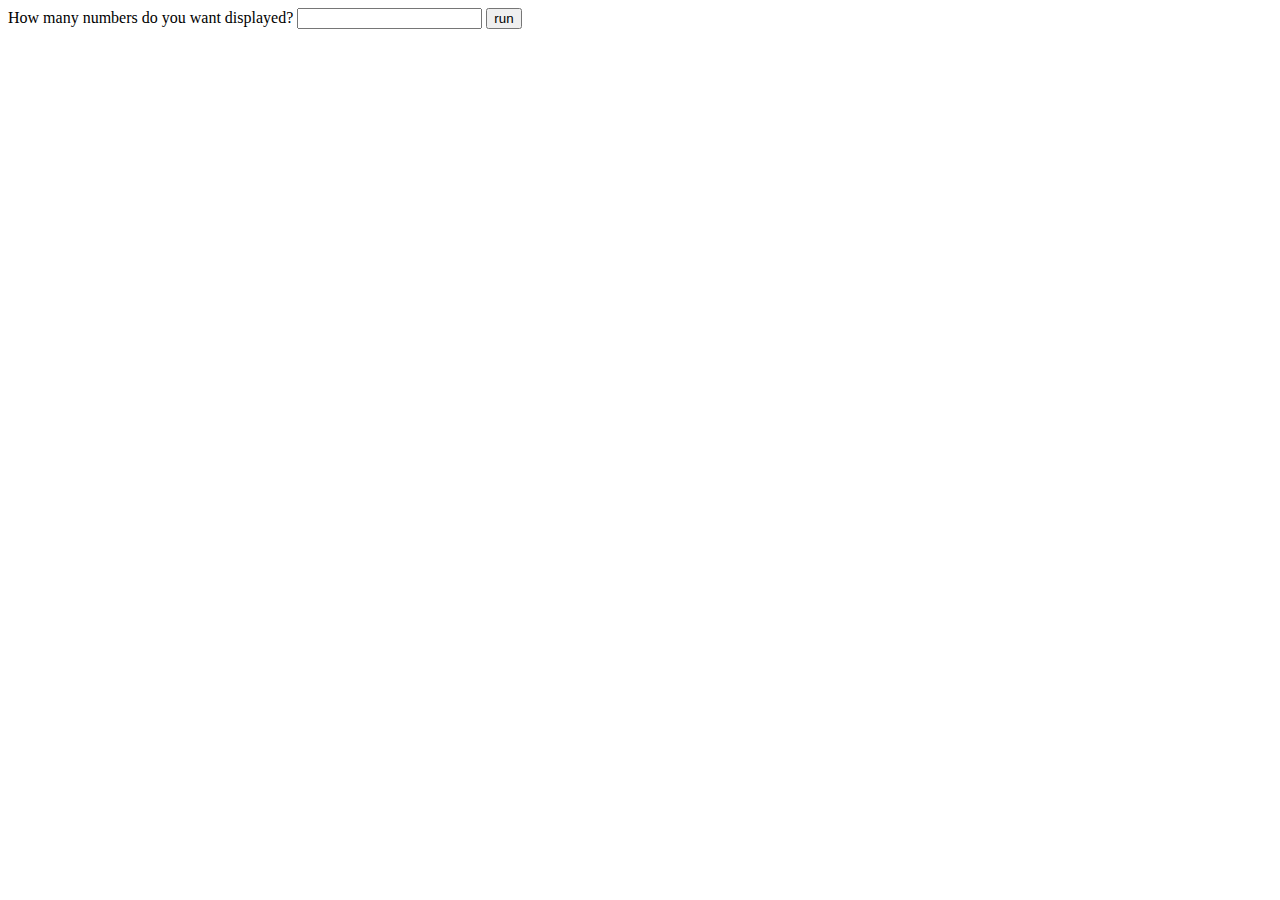
<file: Complex Functions Sequences/index.html>
<!DOCTYPE html>
<html>
  <head>
    <meta charset="utf-8">
    <title>Complex Funtion Sequences</title>
    <script src="app.js" charset="utf-8"></script>
  </head>
  <body>
      <label for="numbers">How many numbers do you want displayed?</label>
      <input type="text" name="numbers" value="" id="amount">
      <button type="button" name="button"onclick=run()>run</button>
      <p id="output"></p>
  </body>
</html>
</file>
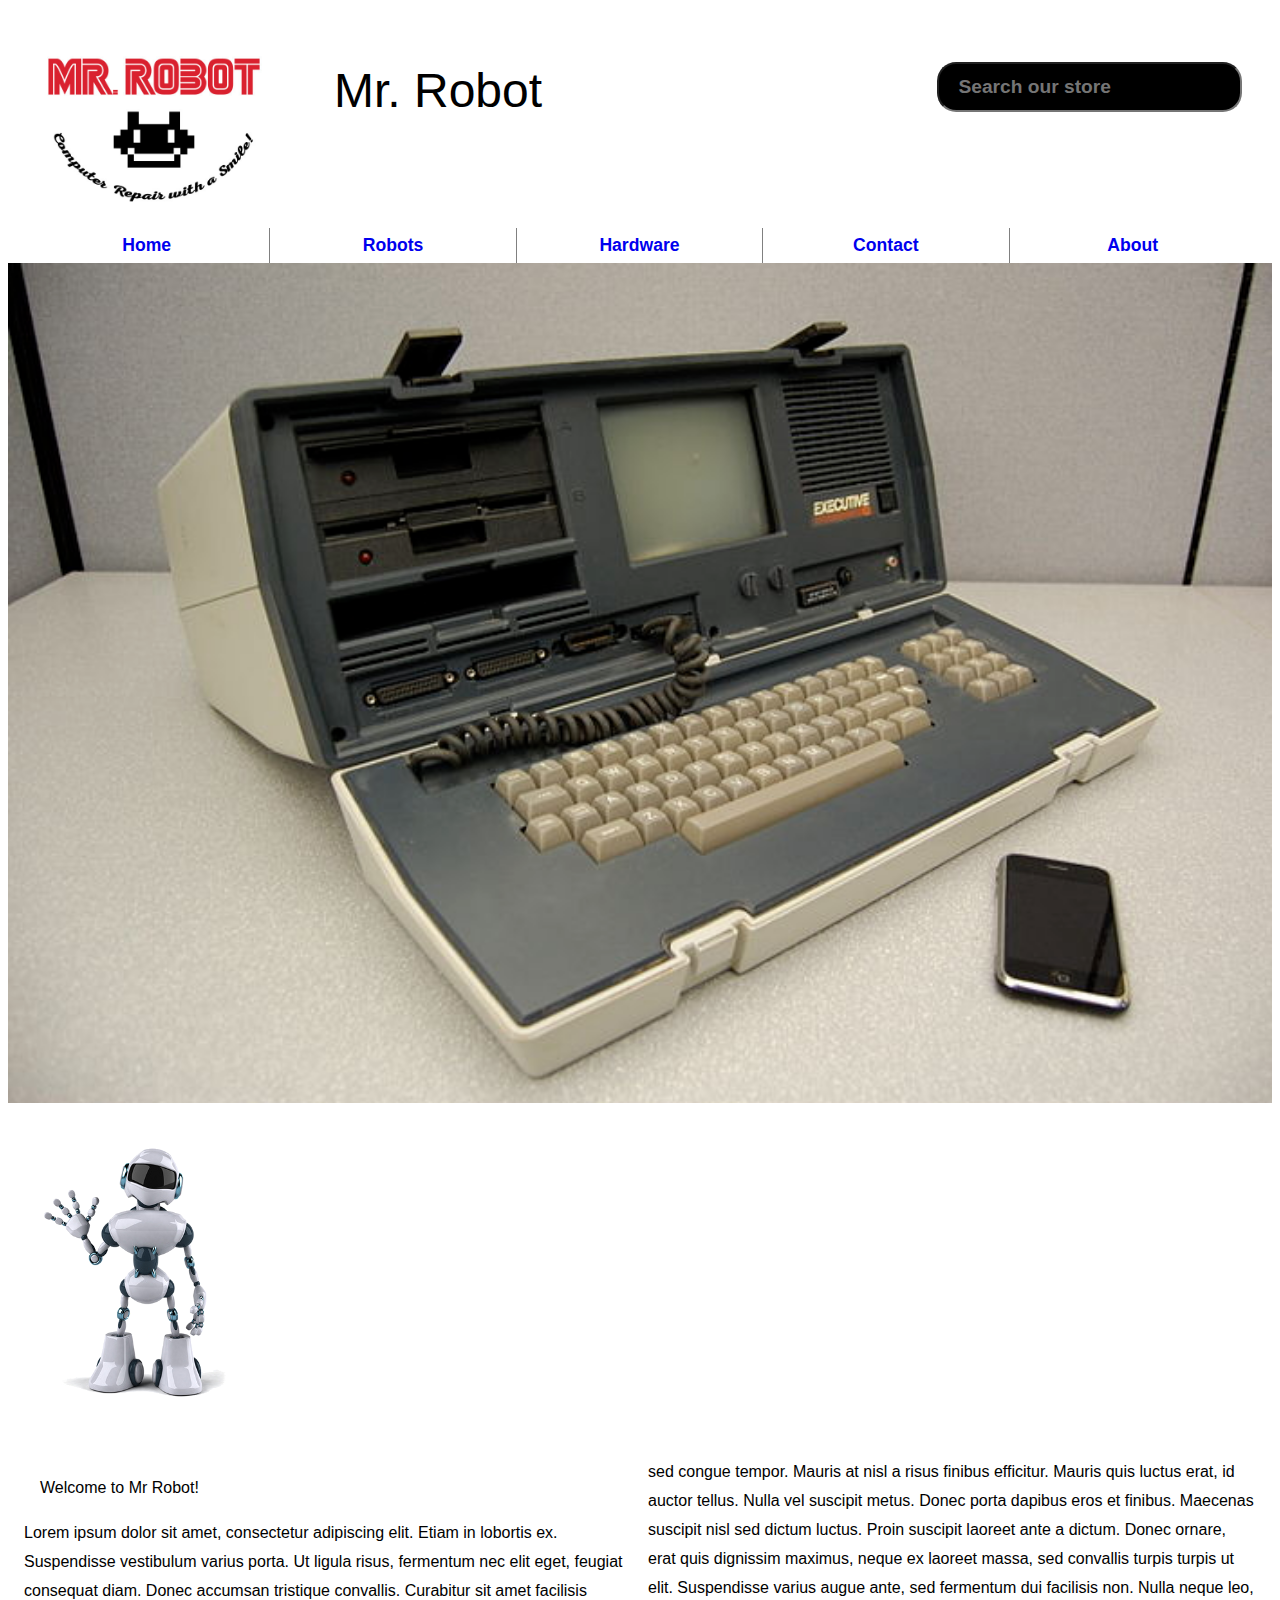
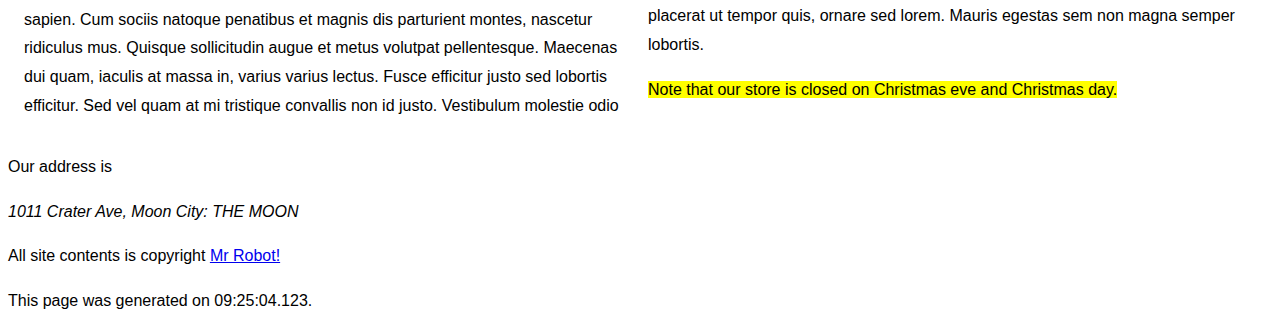
<file: Robotestore/index.html>
﻿<!DOCTYPE html>
<html xmlns="http://www.w3.org/1999/xhtml">
<head>
  <title>Mr Robot!</title>
  <link rel="stylesheet" href="https://cdnjs.cloudflare.com/ajax/libs/font-awesome/4.7.0/css/font-awesome.css" type="text/css" />
  <link rel="stylesheet" href="style.css" type="text/css" />
  <script src="https://ajax.googleapis.com/ajax/libs/jquery/3.2.1/jquery.min.js"></script>
  <script src="https://cdnjs.cloudflare.com/ajax/libs/twitter-bootstrap/3.3.7/js/bootstrap.min.js" type="text/javascript"></script>
</head>

<body>
    <header>
        <div>
            <a class="headerlogo" href="index.html">
                <img src="images/logo.jpg" />
            </a>
            <span id="headername">Mr. Robot</span>
            <input type="search" class="searchbox" placeholder="Search our store" />
        </div>
        <nav class="navbar-background">
            <ul>
              <li><a class="navlink active" href="index.html">Home</a></li>
              <li><a class="navlink" href="robots.html">Robots</a></li>
              <li><a class="navlink" href="computers.html">Hardware</a></li>
              <li><a class="navlink" href="contact.html">Contact</a></li>
              <li><a class="navlink" href="about.html">About</a></li>
            </ul>
        </nav>
    </header>
    <div id="welcomeimage">
        <img src="images/welcome.jpg" />
    </div>
    <div id="coffeeofthemonth">
        <img src="images/robot_hello.png" />
    </div>
    <section id="welcometext">
        <header>Welcome to Mr Robot!</header>
        <span>
            Lorem ipsum dolor sit amet, consectetur adipiscing elit. Etiam in lobortis ex. Suspendisse vestibulum varius porta. Ut ligula risus, fermentum nec elit eget, feugiat consequat diam. Donec accumsan tristique convallis. Curabitur sit amet facilisis sapien. Cum sociis natoque penatibus et magnis dis parturient montes, nascetur ridiculus mus. Quisque sollicitudin augue et metus volutpat pellentesque. Maecenas dui quam, iaculis at massa in, varius varius lectus.
            Fusce efficitur justo sed lobortis efficitur. Sed vel quam at mi tristique convallis non id justo. Vestibulum molestie odio sed congue tempor. Mauris at nisl a risus finibus efficitur. Mauris quis luctus erat, id auctor tellus. Nulla vel suscipit metus. Donec porta dapibus eros et finibus. Maecenas suscipit nisl sed dictum luctus. Proin suscipit laoreet ante a dictum. Donec ornare, erat quis dignissim maximus, neque ex laoreet massa, sed convallis turpis turpis ut elit. Suspendisse varius augue ante, sed fermentum dui facilisis non. Nulla neque leo, placerat ut tempor quis, ornare sed lorem. Mauris egestas sem non magna semper lobortis.
            <p><mark>Note that our store is closed on Christmas eve and Christmas day.</mark></p>
        </span>
    </section>
    <footer>
      <p>Our address is <address>1011 Crater Ave, Moon City: THE MOON</address></p>
      <p class="textcontent">All site contents is copyright <a class="mainlink" href="http://www.mrrobot.com">Mr Robot!</a></p>
      <p class="smalltext">This page was generated on <time>09:25:04.123</time>.</p>
    </footer>
</body>

</html>
</file>
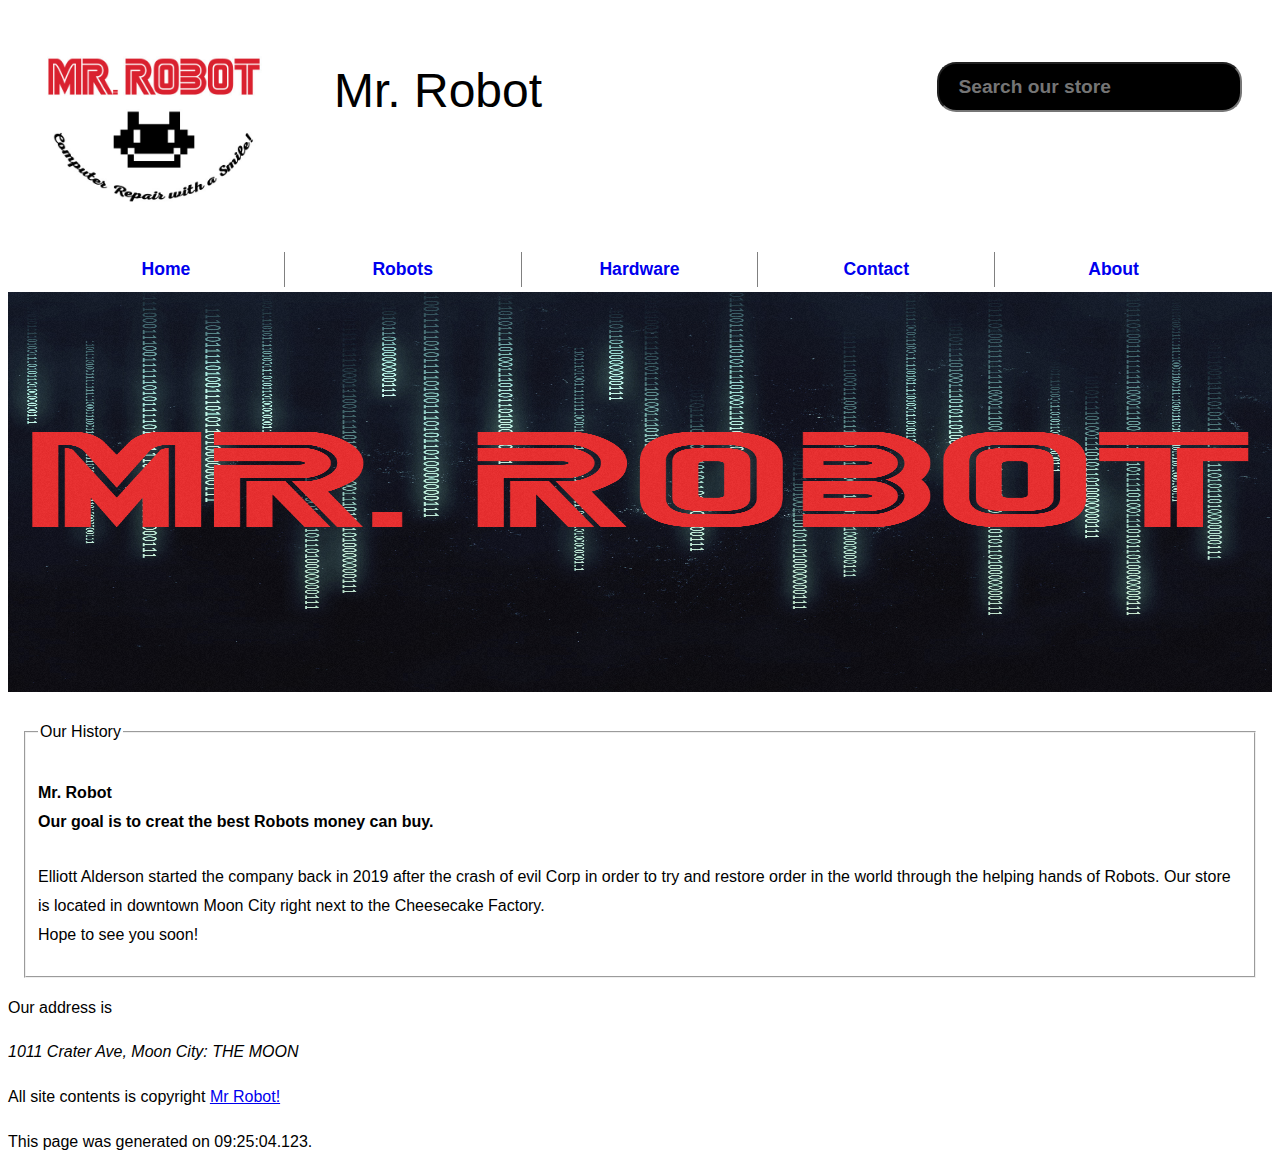
<file: Robotestore/about.html>
<!DOCTYPE html>
<html lang="en">
<head>
  <title>Mr Robot!</title>
  <link rel="stylesheet" href="https://cdnjs.cloudflare.com/ajax/libs/font-awesome/4.7.0/css/font-awesome.css" type="text/css" />
  <link rel="stylesheet" href="style.css" type="text/css" />
  <script src="https://ajax.googleapis.com/ajax/libs/jquery/3.2.1/jquery.min.js"></script>
  <script src="https://cdnjs.cloudflare.com/ajax/libs/twitter-bootstrap/3.3.7/js/bootstrap.min.js" type="text/javascript"></script>
</head>

  <body>
    <header>
        <div>
            <a class="headerlogo" href="index.html">
                <img src="images/logo.jpg" />
            </a>
            <span id="headername">Mr. Robot</span>
            <input type="search" class="searchbox" placeholder="Search our store" />
        </div>

        <nav class="backgroundgradient">
            <ul>
              <li><a class="navlink" href="index.html">Home</a></li>
              <li><a class="navlink" href="robots.html">Robots</a></li>
              <li><a class="navlink" href="computers.html">Hardware</a></li>
              <li><a class="navlink" href="contact.html">Contact</a></li>
              <li><a class="navlink" href="about.html">About</a></li>
            </ul>
        </nav>
    </header>
  <div id="welcomeimage">
    <img src="images/Mr.-Robot-Welcome.png" height="400px" alt="About us">
  </div>
    <fieldset>
      <legend>Our History</legend>
        <p>

        <h5><strong>Mr. Robot</strong> <br>Our goal is to creat the best Robots money can buy.</h5>
Elliott Alderson  started the company back in 2019 after the crash of evil Corp in order to try and restore order in the world through the helping hands of Robots.  Our store is located in downtown Moon City right next to the Cheesecake Factory.<br>
Hope to see you soon!
        </p>

    </fieldset>

    <script >

    </script>
  </body>
  <footer>
    <p>Our address is <address>1011 Crater Ave, Moon City: THE MOON</address></p>
    <p class="textcontent">All site contents is copyright <a class="mainlink" href="http://www.mrrobot.com">Mr Robot!</a></p>
    <p class="smalltext">This page was generated on <time>09:25:04.123</time>.</p>
  </footer>
</html>
</file>
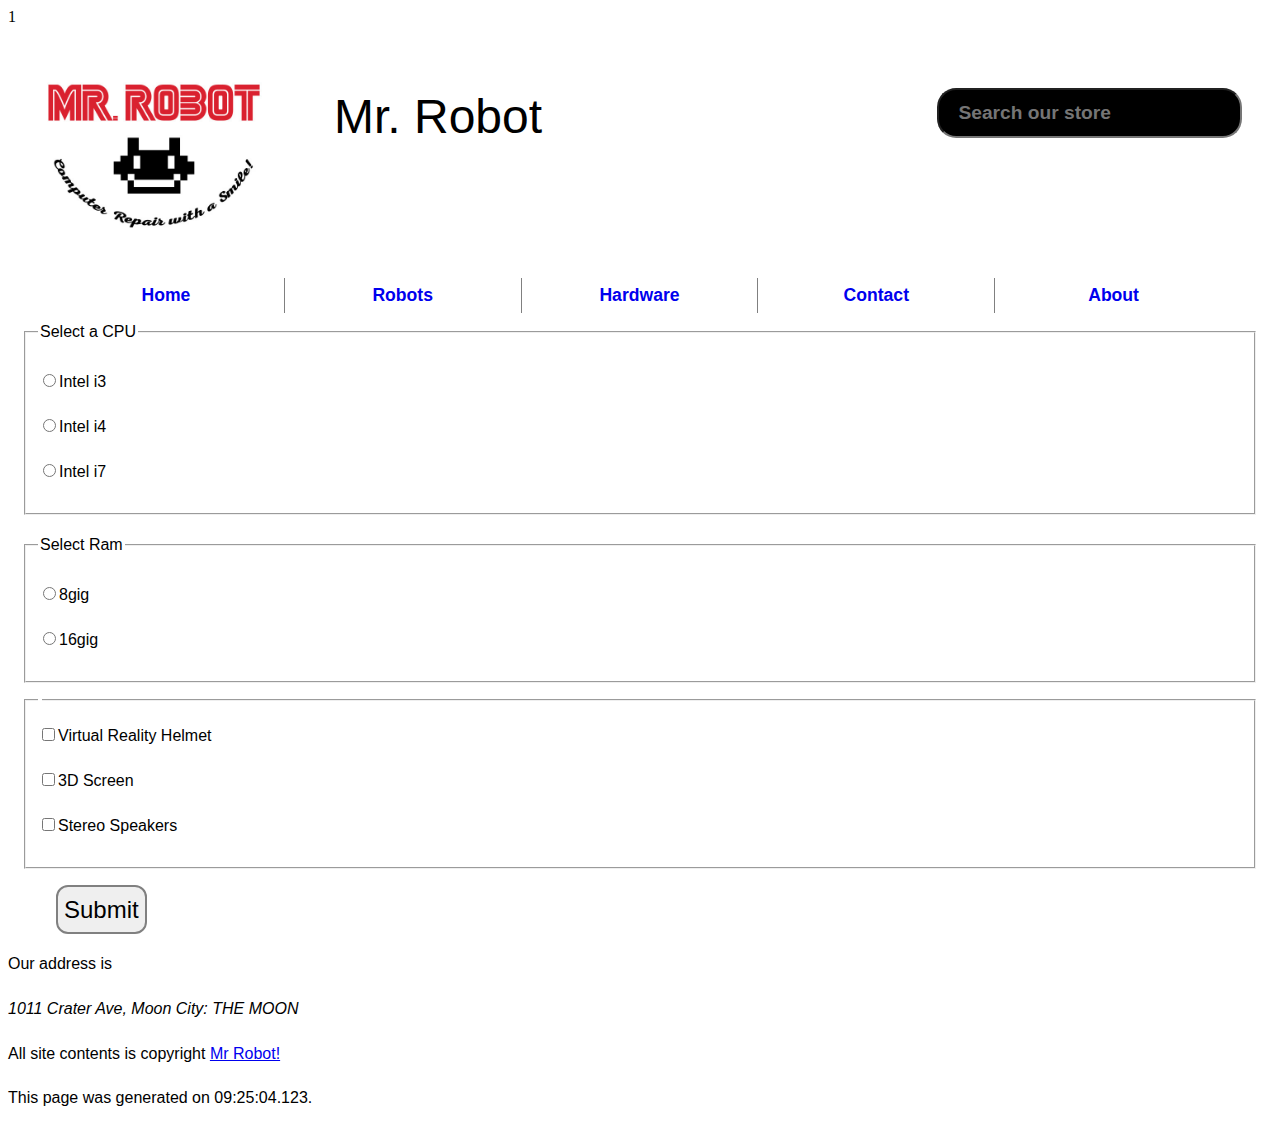
<file: Robotestore/computers.html>
<!DOCTYPE html>
<html lang="en">
<head>
  <title>Mr Robot!</title>
  <link rel="stylesheet" href="https://cdnjs.cloudflare.com/ajax/libs/font-awesome/4.7.0/css/font-awesome.css" type="text/css" />
  <link rel="stylesheet" href="style.css" type="text/css" />
  <script src="https://ajax.googleapis.com/ajax/libs/jquery/3.2.1/jquery.min.js"></script>
  <script src="https://cdnjs.cloudflare.com/ajax/libs/twitter-bootstrap/3.3.7/js/bootstrap.min.js" type="text/javascript"></script>
</head>
1
  <body>
    <header>
        <div>
            <a class="headerlogo" href="index.html">
                <img src="images/logo.jpg" />
            </a>
            <span id="headername">Mr. Robot</span>
            <input type="search" class="searchbox" placeholder="Search our store" />
        </div>

        <nav class="backgroundgradient">
            <ul>
              <li><a class="navlink" href="index.html">Home</a></li>
              <li><a class="navlink" href="robots.html">Robots</a></li>
              <li><a class="navlink" href="computers.html">Hardware</a></li>
              <li><a class="navlink" href="contact.html">Contact</a></li>
              <li><a class="navlink" href="about.html">About</a></li>
            </ul>
        </nav>
    </header>

    <form>
      <fieldset>
        <legend>Select a CPU</legend>
        <p><label for="i3"><input type="radio" name="CPU" id="i3">Intel i3</label></p>
        <p><label for="i4"><input type="radio" name="CPU" id="i4"></label>Intel i4</p>
        <p><label for="i7"><input type="radio" name="CPU" id="i7"></label>Intel i7</p>
      </fieldset>
  <fieldset>
    <legend>Select Ram</legend>
    <p><label for="8"><input type="radio" name="ram" id="8">8gig</label></p>
    <p><label for="16"><input type="radio" name="ram" id="16">16gig</label></p>
  </fieldset>
    <fieldset>
      <legend></legend>

      <p><label for="vrh"><input type="checkbox" name="" id="vrh">Virtual Reality Helmet</label></p>
      <p><label for="3ds"><input type="checkbox" name="" id="3ds">3D Screen</label></p>
      <p><label for="ss"><input type="checkbox" name="" id="ss">Stereo Speakers</label></p>
    </fieldset>
  <p>
    <button>Submit</button>
  </p>
</form>
<footer>
  <p>Our address is <address>1011 Crater Ave, Moon City: THE MOON</address></p>
  <p class="textcontent">All site contents is copyright <a class="mainlink" href="http://www.mrrobot.com">Mr Robot!</a></p>
  <p class="smalltext">This page was generated on <time>09:25:04.123</time>.</p>
</footer>


    <script>
      /* TODO: Move To js file */
      /*********************************************************
       *
       *   Test Checkboxes/Radio Buttons Script
       *
       *********************************************************/
       // loop through each form and handle submit event
       for (var i=0;i<document.forms.length;i++) {
         var form = document.forms[i];
         form.addEventListener('submit', function(e){
           e.preventDefault();
           var results = '';
          // loop through all checkboxes to see if checked
          var checkboxes = form.querySelectorAll("input[type='checkbox']");
          for(var k = 0; k < checkboxes.length; k++) {
            results += checkboxes[k].id + '=' + checkboxes[k].checked + '\n';
          }
          // loop through all radio butotns to display value
          var radiobuttons = form.querySelectorAll("input[type='radio']:checked");
          for(var m = 0; m < radiobuttons.length; m++) {
            results += radiobuttons[m].name + '=' + radiobuttons[m].value + '\n';
          }
          // alert results
          alert(results);
        });
      }
    </script>
  </body>
</html>
</file>
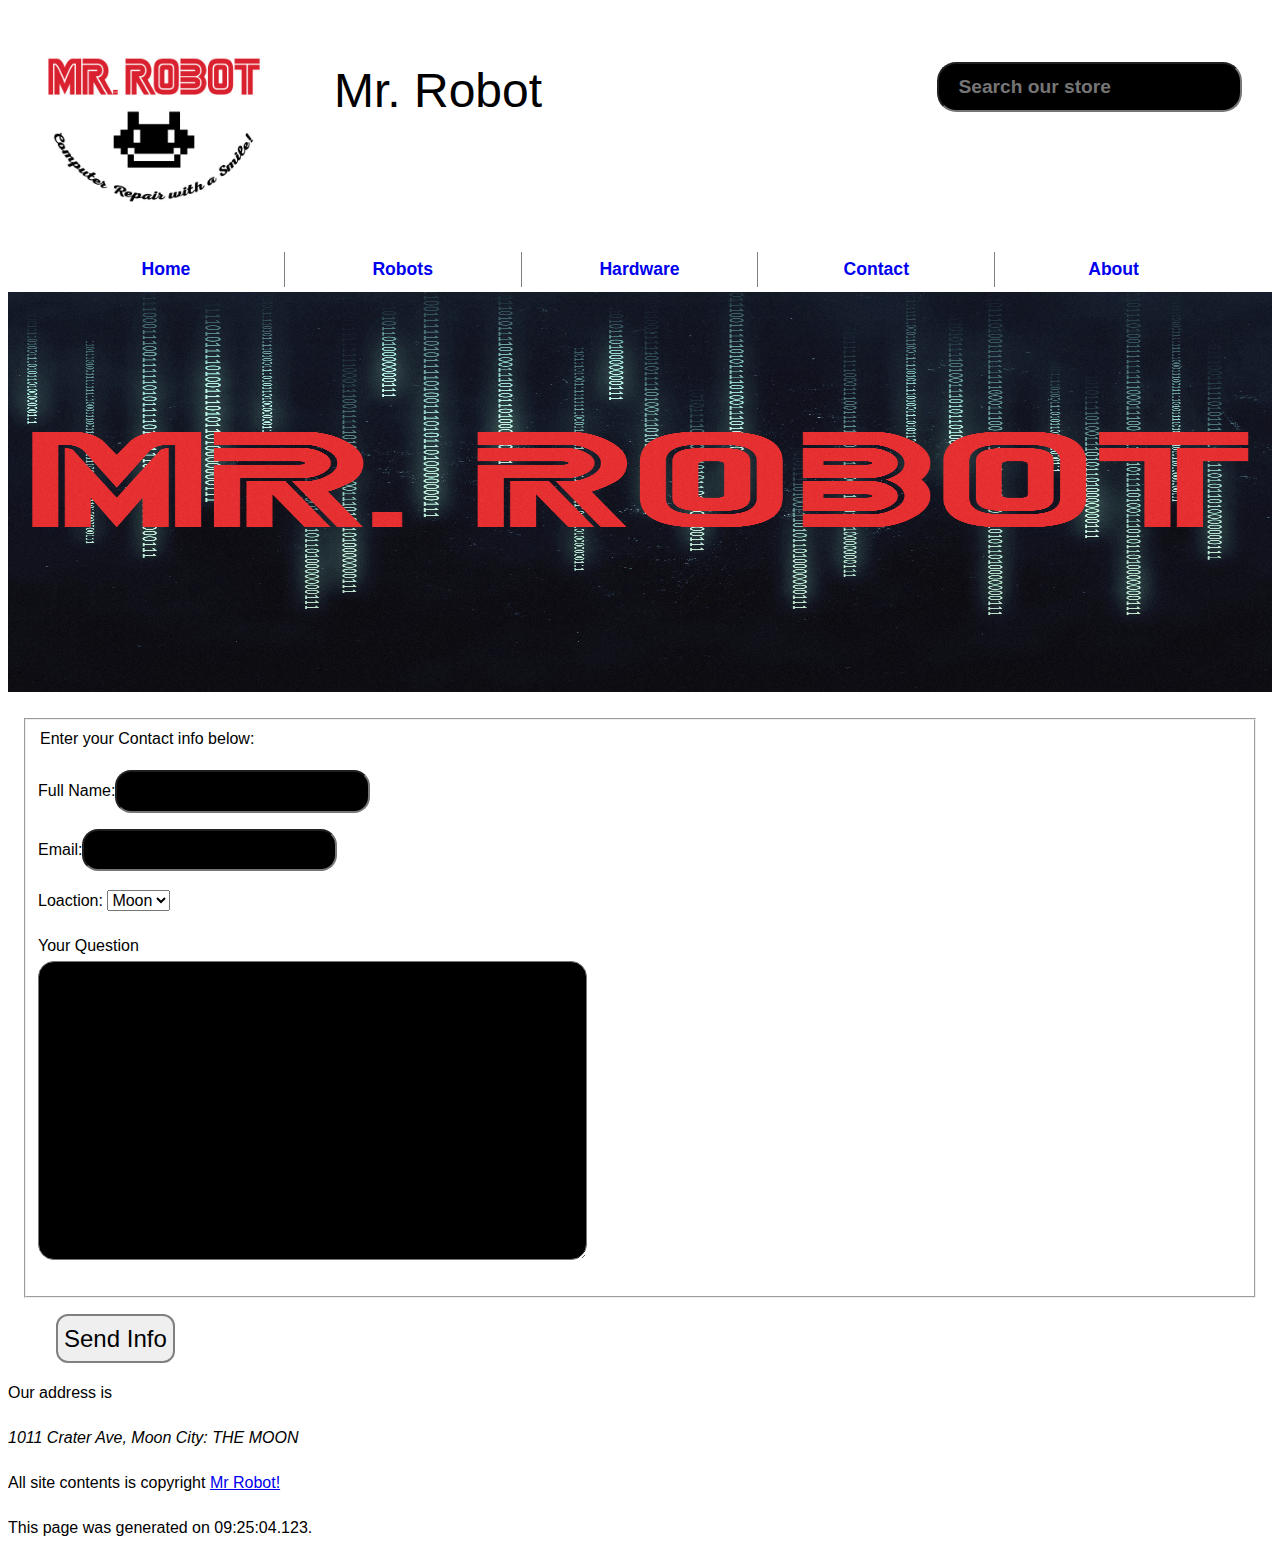
<file: Robotestore/contact.html>
<!DOCTYPE html>
<html lang="en">
<head>
  <title>Mr Robot!</title>
  <link rel="stylesheet" href="https://cdnjs.cloudflare.com/ajax/libs/font-awesome/4.7.0/css/font-awesome.css" type="text/css" />
  <link rel="stylesheet" href="style.css" type="text/css" />
  <script src="https://ajax.googleapis.com/ajax/libs/jquery/3.2.1/jquery.min.js"></script>
  <script src="https://cdnjs.cloudflare.com/ajax/libs/twitter-bootstrap/3.3.7/js/bootstrap.min.js" type="text/javascript"></script>
</head>

  <body>
    <header>
        <div>
            <a class="headerlogo" href="index.html">
                <img src="images/logo.jpg" />
            </a>
            <span id="headername">Mr. Robot</span>
            <input type="search" class="searchbox" placeholder="Search our store" />
        </div>

        <nav class="backgroundgradient">
            <ul>
              <li><a class="navlink" href="index.html">Home</a></li>
              <li><a class="navlink" href="robots.html">Robots</a></li>
              <li><a class="navlink" href="computers.html">Hardware</a></li>
              <li><a class="navlink" href="contact.html">Contact</a></li>
              <li><a class="navlink" href="about.html">About</a></li>
            </ul>
        </nav>
    </header>
    <div id="welcomeimage">
      <img src="images/Mr.-Robot-Welcome.png" height="400px" alt="About us">
    </div>
<form id="contactForm">
  <fieldset>
    <div>
    <legend>Enter your Contact info below:</legend>
     <p>
    <label for="fullname">Full Name:</label><input type="text" name="fullname" id="fullname">
     </p>
<p>
    <label for="email">   Email:</label><input type="email" name="email" id="email">
</p>
<p>
    <label for="yloc">   Loaction:</label>
    <select name="" id="yloc">
      <option value="0">Moon</option>
      <option value="1">Earth</option>
    </select>
</p>
<p><label for="quest">Your Question</label><br>
  <textarea name="quest" id="" cols="50" rows="10" maxlength="500"></textarea></p>
</div>

</fieldset>
  <p>
  <button id="btnSendInfo" class="submitbutton">Send Info</button>
  </p>
</form>
<footer>
  <p>Our address is <address>1011 Crater Ave, Moon City: THE MOON</address></p>
  <p class="textcontent">All site contents is copyright <a class="mainlink" href="http://www.mrrobot.com">Mr Robot!</a></p>
  <p class="smalltext">This page was generated on <time>09:25:04.123</time>.</p>
</footer>

  </body>
</html>
</file>
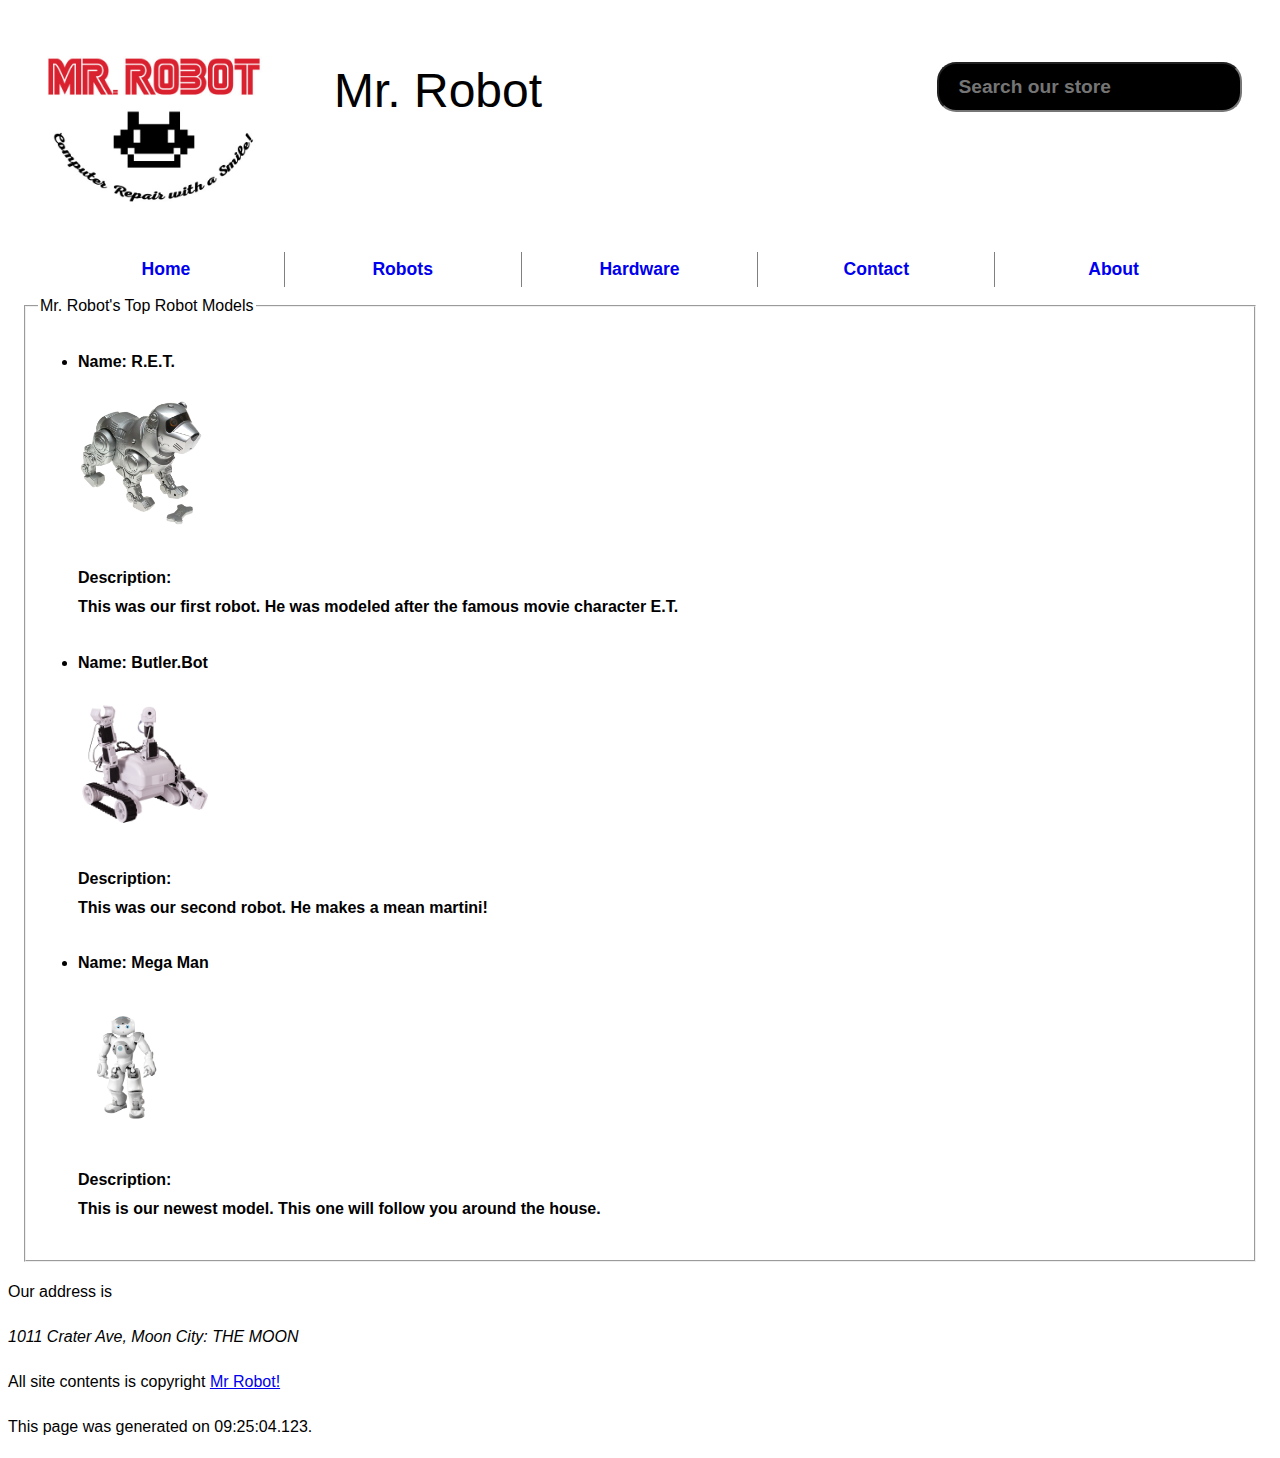
<file: Robotestore/robots.html>
<!DOCTYPE html>
<html lang="en">
<head>
  <title>Mr Robot!</title>
  <link rel="stylesheet" href="https://cdnjs.cloudflare.com/ajax/libs/font-awesome/4.7.0/css/font-awesome.css" type="text/css" />
  <link rel="stylesheet" href="style.css" type="text/css" />
  <script src="https://ajax.googleapis.com/ajax/libs/jquery/3.2.1/jquery.min.js"></script>
  <script src="https://cdnjs.cloudflare.com/ajax/libs/twitter-bootstrap/3.3.7/js/bootstrap.min.js" type="text/javascript"></script>
</head>

  <header>
      <div>
          <a class="headerlogo" href="index.html">
              <img src="images/logo.jpg" />
          </a>
          <span id="headername">Mr. Robot</span>
          <input type="search" class="searchbox" placeholder="Search our store" />
      </div>

      <nav class="backgroundgradient">
          <ul>
            <li><a class="navlink" href="index.html">Home</a></li>
            <li><a class="navlink" href="robots.html">Robots</a></li>
            <li><a class="navlink" href="computers.html">Hardware</a></li>
            <li><a class="navlink" href="contact.html">Contact</a></li>
            <li><a class="navlink" href="about.html">About</a></li>
          </ul>
      </nav>
  </header>

<fieldset>
<legend>Mr. Robot's Top Robot Models</legend>

<ul>
<li >
  <article id="robo1">
  <h4>
  <label for="imgrobo1">  Name:</label>
     R.E.T.</h4>
  <img id="imgrobo1" src="images/roboDog.png" width=200 height=200 alt="robo1">

  <h5><strong>Description:</strong> <br>This was our first robot.
   He was modeled after the famous movie character E.T.</h5>
</article>
</li>

<li>
  <article id="robo2">
<h4>
<label for="imgrobo2">  Name:</label>
   Butler.Bot</h4>
<img id="imgrobo2" src="images/robot2.png" width=200 height=200 alt="robo1">

<h5><strong>Description:</strong> <br>This was our second robot.
 He makes a mean martini!</h5>
</article>
</li>
<li>
  <article id="robo3">
  <h4>
  <label for="imgrobo3">  Name:</label>
     Mega Man</h4>
  <img id="imgrobo3" src="images/robot3.png" width=200 height=200 alt="robo1">

  <h5><strong>Description:</strong> <br>This is our newest model.
   This one will follow you around the house.</h5>

</article>

</li>
</ul>
</fieldset>

<footer>
  <p>Our address is <address>1011 Crater Ave, Moon City: THE MOON</address></p>
  <p class="textcontent">All site contents is copyright <a class="mainlink" href="http://www.mrrobot.com">Mr Robot!</a></p>
  <p class="smalltext">This page was generated on <time>09:25:04.123</time>.</p>
</footer>

<template id="producttemplate">
<article>
  <label id="lblName" for="productimage">Name:</label>
  <img id="pimage" name="productimage" class="productarticlelargeimage" src="" alt="product image">
  <article name="productdescription" class="productarticledescription" >

  </article>
  </article>
</template>
<template id="user">
<div>User</div>
     <template id="address">
             <div>Address</div>
     </template>
</template>
<script>
  var robo = document.querySelector('#robo1').createShadowRoot();
  /*Step1*/
  let prdTemplate = document.querySelector('#producttemplate');
  /*Step2*/
  let clone = document.importNode(prdTemplate.content, true);
  /*Step3*/

  clone.querySelector('#pimage').src = 'images/roboDog.png';
  clone.querySelector('#lblName').textContent = 'R.E.T';

 /*Step4*/
  robo.appendChild(clone);
  let userTemplate = document.querySelector('#user');
  let userClone = document.importNode(userTemplate.content, true);
  document.body.appendChild(userClone);
    let addressTemplate = document.querySelector('#address');
    let addressClone = document.importNode(addressTemplate.content, true);
  document.body.appendChild(addressClone);
</script>
</body>
</html>
</file>
<file: Robotestore/style.css>
body * { 
    font-family: Arial, sans-serif;
    line-height: 180%; 
    font-size: 1em;
}

background */
body { margin:0; }
header { margin: 1em; }
fieldset { margin: 1em; }
input, textarea { 
    background-color: black; 
    color:white;
    padding:.3em 1em;
    border-radius:1em;
    font-weight:bold;
}

.headerlogo img { 
    width:260px;
    float:left; 
    
    position:relative;top:-48px;
    
    margin-right:50px;
} 

header div { 
    padding-top:2em;
    height:180px;
    overflow:hidden;
} 

#headername { 
    font-size:3em; 
    white-space:nowrap;
} 


@media screen and (min-width: 0px) and (max-width: 860px) {
    .searchbox { 
        display:none; 
        margin:0;
    }
}

.searchbox { 
    font-size:1.2em; 
    float:right;
    margin:.75em;
}

.backgroundgradient { 
    padding: 1.5em;
    clear:both; 
} 

    nav ul { 
        list-style-type: none;
        padding:0;
        margin:0;
        height:100%;
    }

        nav ul li {
            line-height:2em;
            font-size:1.1em;
            width:20%;           
            height:100%;
            float:left;
            text-align:center;
            margin:0;
            border-right:1px solid gray;
            box-sizing: border-box;
        }
        
        nav ul li:hover { 
            background-color:red;
        }
        
        nav ul li:hover * { color: white; }
        
        nav ul li:last-of-type { 
            border:none;
        }
    
            nav ul li a { 
                font-weight:bold;
                text-decoration: none;
                font-family:sans-serif;
            } 
            
*/            
            
fieldset { 
    background-color: #AAAAFF;
    border-radius: 1em;
}
                
}

    footer .smalltext { font-size: .8em; }



#welcomeimage img { width: 100%; }


button { 
    margin: 0 0 0 2em; 
    font-size:1.5em; 
    border-radius: .5em; 
    border:2px solid gray; 
} 

#welcometext { 
    column-count: 2; 
    padding: 1em; 
}

#coffeeofthemonth img { padding:2em; }

article img { height:130px; width:auto; } 

.robot-img-container { height:150px; }
</file>
